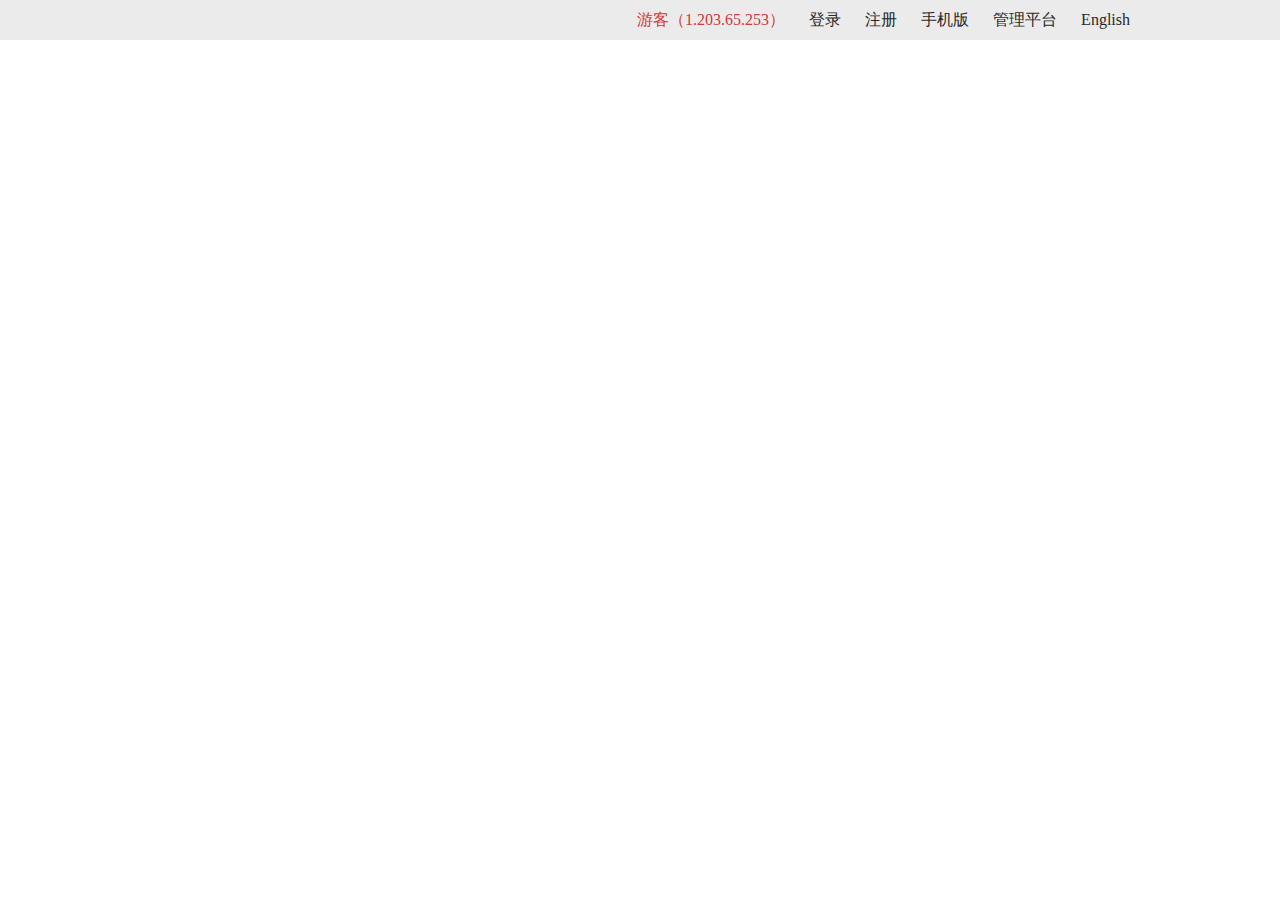
<file: web/title.html>
<!DOCTYPE html>
<html lang="en">
<head>
	<meta charset="UTF-8">
	<title>头部</title>
</head>
<style>
	*{
		margin:0;
		padding:0;
	}
	.main{
		width:100%;
		height:40px;
		background:#EBEBEB;
	}
	.content{
		width:1000px;
		height:100%;
		min-width: 1000px;
		margin:0 auto;
		line-height:40px;
		font-size:16px;
		text-align: right;
	}
	.content .username{
		color:#D43737;
		margin-right:10px;
	}
	.content a{
		color:#292828;
		text-decoration: none;
		margin:0 10px;
	}
	.content a.a_active{
		color:#1191CF;
	}
</style>
<body>
	<div class="main">
		<div class="content">
			<span class="username">游客（1.203.65.253）</span>
			<a href="login.html?state=1" target="_parent">登录</a>
			<a href="login.html?state=2" target="_parent">注册</a>
			<a href="javascript:void(0);" target="_parent">手机版</a>
			<a href="javascript:void(0);" target="_parent">管理平台</a>
			<a href="javascript:void(0);" target="_parent">English</a>
		</div>
	</div>
	<script src="/lui/dist/jquery.min.js"></script>
	<script>
		var url = window.parent.location.href.split("?");
		if(url){
			var state = parseInt(url[1].split("=")[1]);
			if(state == '1'){
				$(".content a").eq(0).addClass('a_active');
			}else if(state == '2'){
				$(".content a").eq(1).addClass('a_active');
			}
		}
		$(".content a").click(function(){
			$(this).addClass('a_active').siblings("a").removeClass('a_active');
		})
	</script>
</body>
</html>
</file>
